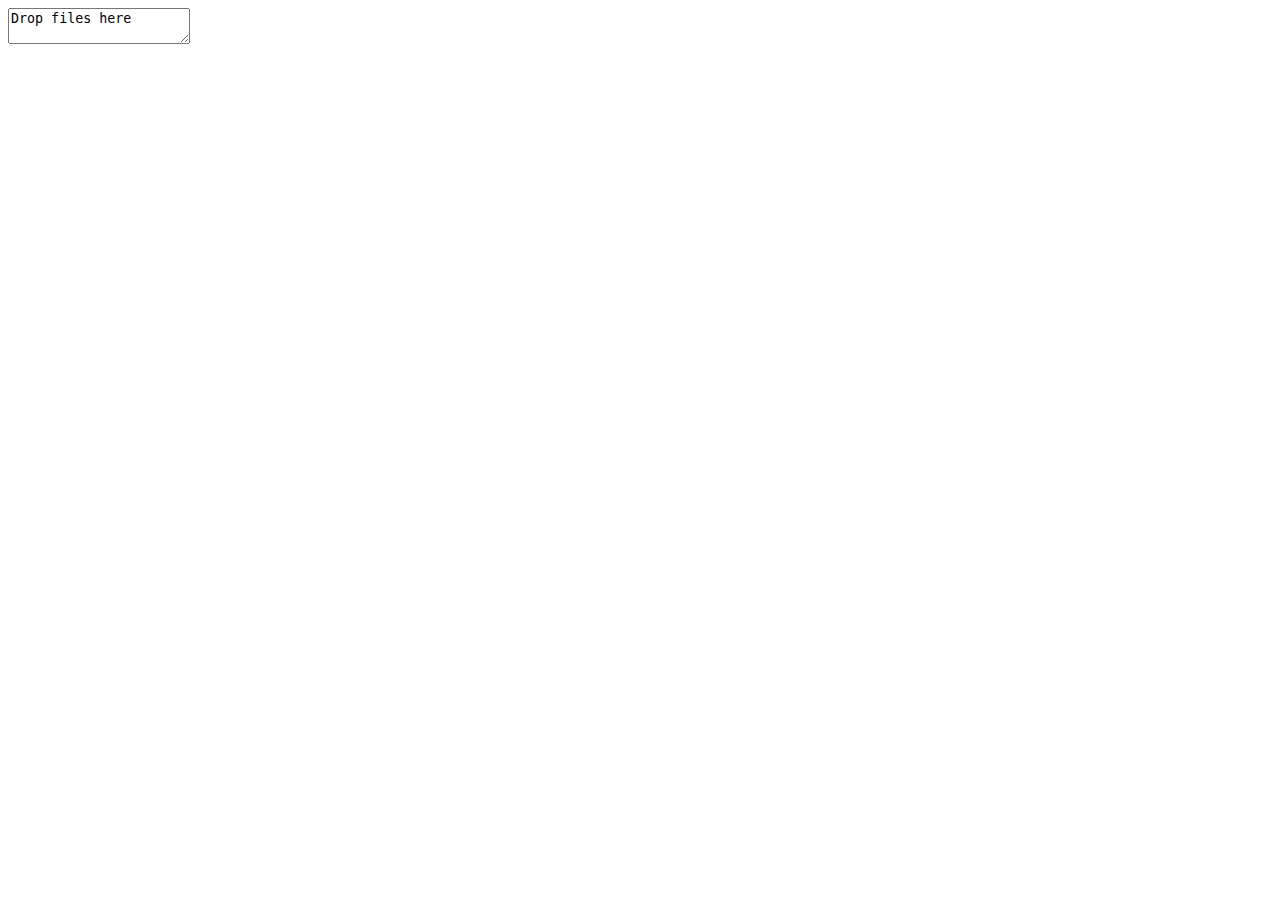
<file: assets/dragAndDrop.html>
<html>
<head>
<title></title>
</head>
<body>
	<textarea id="drop_zone">Drop files here</textarea>
	<script>
		function handleFileSelect(evt) {
			evt.stopPropagation();
			evt.preventDefault();

			var files = evt.dataTransfer.files; // FileList object.
			
			//if (files.type.indexOf("text") == 0) {
			
			var reader = new FileReader();
			reader.onload = function(event) {
				var filecontent = event.target.result;
				document.getElementById('drop_zone').value = filecontent;
			}
			
			
				reader.readAsText(files[0], "UTF-8");
			//}
		}

		function handleDragOver(evt) {
			evt.stopPropagation();
			evt.preventDefault();
			evt.dataTransfer.dropEffect = 'copy'; // Explicitly show this is a copy.
		}

		// Setup the dnd listeners.
		var dropZone = document.getElementById('drop_zone');
		dropZone.addEventListener('dragover', handleDragOver, false);
		dropZone.addEventListener('drop', handleFileSelect, false);
	</script>
</body>
</html>
</file>
